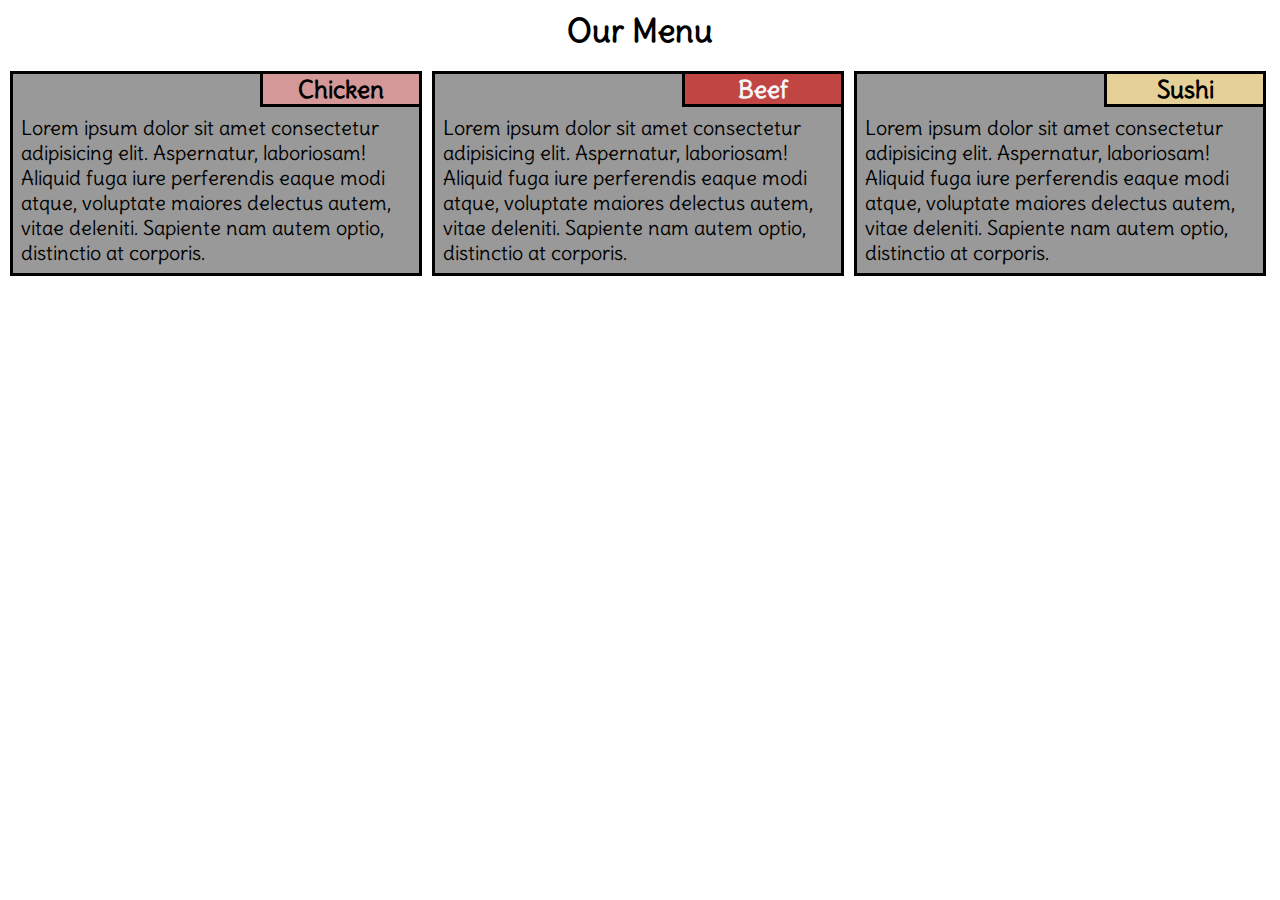
<file: module2-solution/index.html>
<!DOCTYPE html>
<html lang="en">
<head>
    <meta charset="UTF-8">
    <meta http-equiv="X-UA-Compatible" content="IE=edge">
    <meta name="viewport" content="width=device-width, initial-scale=1.0">
    <title>Document</title>
    <link rel="preconnect" href="https://fonts.googleapis.com">
    <link rel="preconnect" href="https://fonts.gstatic.com" crossorigin>
    <link href="https://fonts.googleapis.com/css2?family=Delius&display=swap" rel="stylesheet">
    <link rel="stylesheet" href="css/style.css">
</head>
<body>
    <h1>Our Menu</h1>


    <div class="lg-4 md-6 sm-12" id="div1">
        <div id="chicken">Chicken</div>
        <span>Lorem ipsum dolor sit amet consectetur adipisicing elit. Aspernatur, laboriosam! Aliquid fuga iure perferendis eaque modi atque, voluptate maiores delectus autem, vitae deleniti. Sapiente nam autem optio, distinctio at corporis.
        </span>
    </div>

    <div class="lg-4 md-6 sm-12" id="div2">
        <div id="beef">Beef</div>
        <span>Lorem ipsum dolor sit amet consectetur adipisicing elit. Aspernatur, laboriosam! Aliquid fuga iure perferendis eaque modi atque, voluptate maiores delectus autem, vitae deleniti. Sapiente nam autem optio, distinctio at corporis.
        </span>
    </div>

    <div class="lg-4 md-12 sm-12" id="div3">
        <div id="sushi">Sushi</div>
        <span>Lorem ipsum dolor sit amet consectetur adipisicing elit. Aspernatur, laboriosam! Aliquid fuga iure perferendis eaque modi atque, voluptate maiores delectus autem, vitae deleniti. Sapiente nam autem optio, distinctio at corporis.
        </span>
    </div>

</body>
</html>
</file>
<file: module2-solution/css/style.css>
* {
    margin: 0;
    padding: 0;
    box-sizing: border-box;
}

body {
    font-family: Delius;
}

h1 {
    text-align: center;
    margin: 10px 0 20px 0;
}

.lg-4 {
    border: 3px solid black;
    width: 32.2%;
    float: left;
    margin: 0 0px 10px 10px;
    font-size: 20px;
    background-color: #999;
    padding: 0 0 8px 8px;
}

.lg-4 > div {
    border-left: 3px solid black;
    border-bottom: 3px solid black;
    width: 40%;
    margin-left: auto;
    font-size: 24px;
    text-align: center;
    margin-bottom: 8px;
    font-weight: bold;
    
}

#chicken {
    background-color: #d59898;
}

#beef {
    color: whitesmoke;
    background-color: #c14543;
}

#sushi {
    background-color: #e5d198;
}

@media (min-width: 768px) and (max-width: 991px) {
    .md-6 {
        width: 48.5%;
    }

    .md-12 {
        width: 98.15%;
    }
}

@media (max-width: 767px) {
    .sm-12 {
        float: none;
        width: 98.15%;
    }
}
</file>
